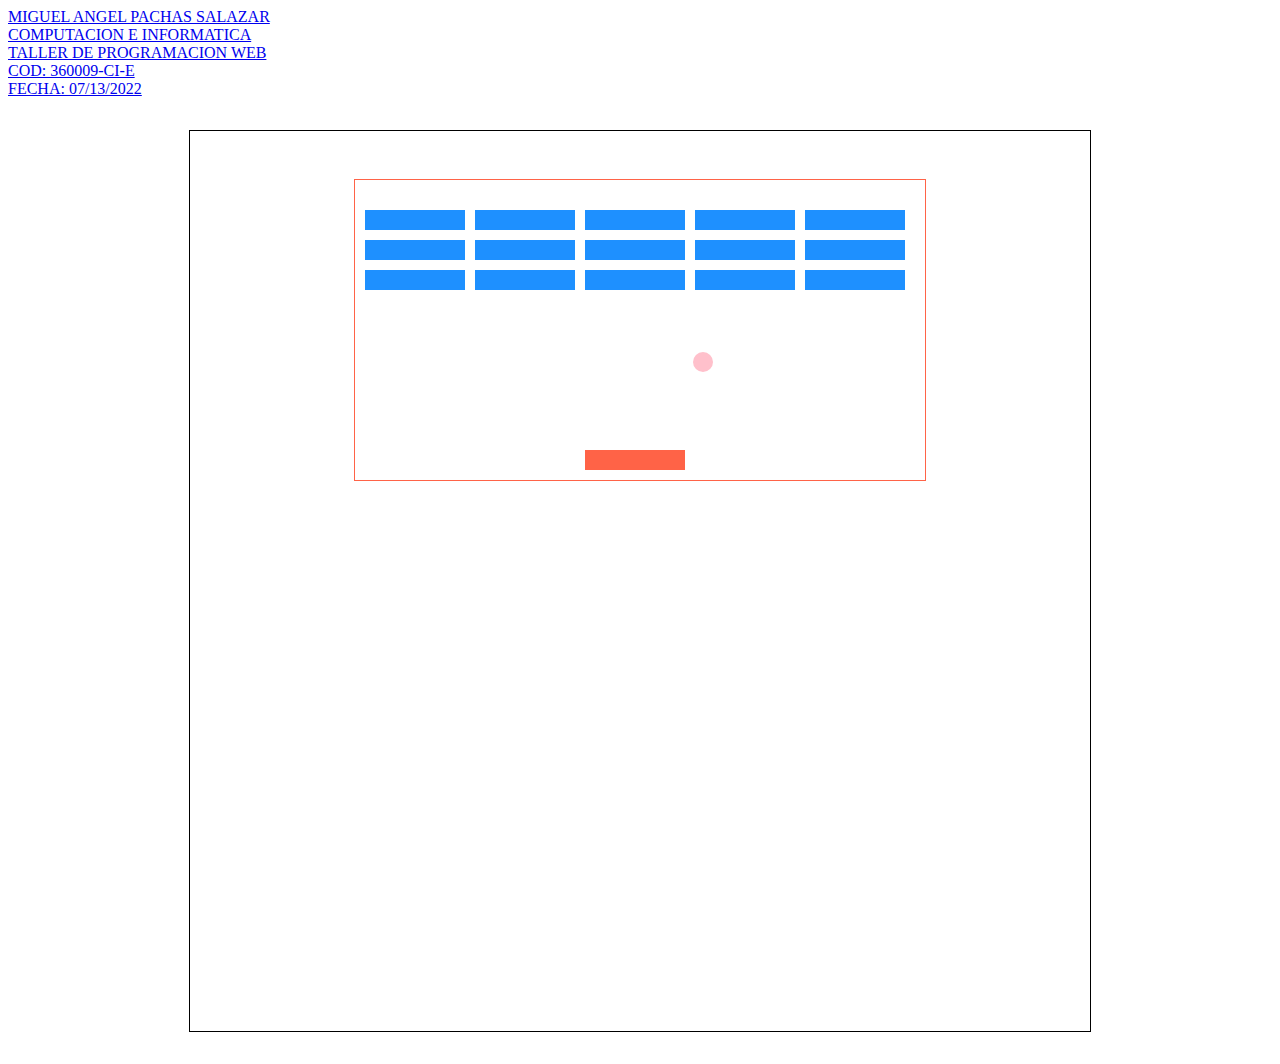
<file: index.html>
<!DOCTYPE html>
<html lang="en">
<head>
    <meta charset="UTF-8">
    <meta http-equiv="X-UA-Compatible" content="IE=edge">
    <meta name="viewport" content="width=device-width, initial-scale=1.0">
    <meta name="author" content="Lidia Vega Torres">
    <title> miguel angel pachas salazar</title>   
    <title>Juegos clasico con JavaScript</title>
<link rel="stylesheet" href="estilos.css">
</head>
<body>
    <div class="navbar-header">
        <a href="#" class="navbar-brand">MIGUEL ANGEL PACHAS SALAZAR</a><br>
        <a href="#" class="navbar-brand">COMPUTACION E INFORMATICA</a><br>
        <a href="#" class="navbar-brand">TALLER DE PROGRAMACION WEB</a><br>
        <a href="#" class="navbar-brand">COD: 360009-CI-E</a><br>
        <a href="#" class="navbar-brand">FECHA: 07/13/2022</a><br>
        
       </div>
    <div class="container">
        <div class="contenedor"></div>
    </div>     
    
<script src="codigo.js"></script>

</body>
</html>
</file>
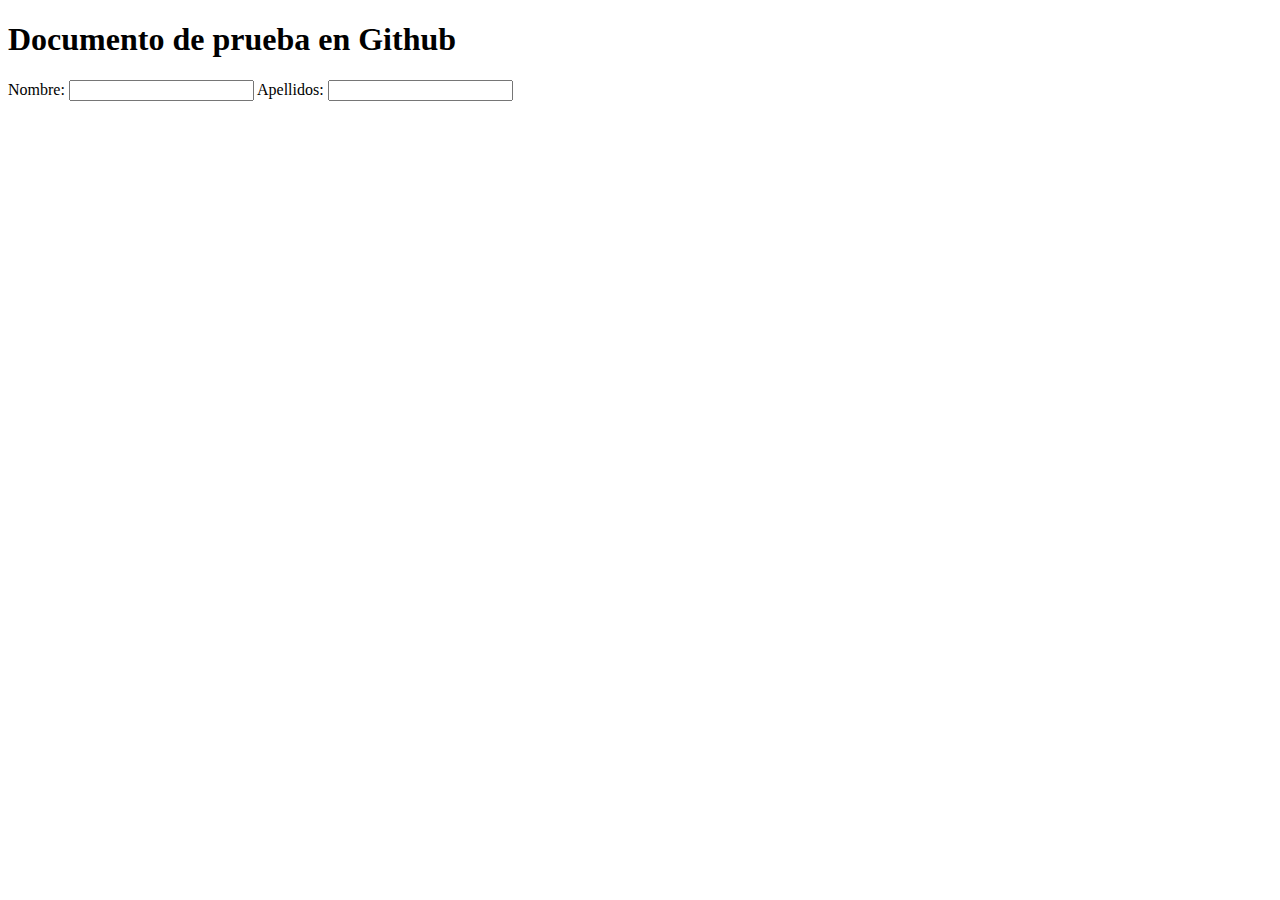
<file: indexP.html>
<!DOCTYPE html>
<html lang="en">
<head>
    <meta charset="UTF-8">
    <meta http-equiv="X-UA-Compatible" content="IE=edge">
    <meta name="viewport" content="width=device-width, initial-scale=1.0">
    <title>Prueba_1</title>
</head>
<body>
    <h1>Documento de prueba en Github</h1>

    <form action="">
        <div>
             <label>Nombre: </label>
             <input type="text">             
             <label>Apellidos:</label>
             <input type="text">
        </div>
    </form>

</body>
</html>
</file>
<file: estilos.css>
.container{
    width: 900px;
    height: 100vh;
    margin: 2rem auto;
    border: 1px solid;
}
.container{
    width: 900px;
    height: 100vh;
    margin: 2rem auto;
}

.contenedor{
    width: 570px;
    height: 300px;
    position: relative;
    border: 1px solid tomato;
    margin:3rem auto;
}
.bloque{
  height: 20px; 
  width: 100px; 
  background-color: dodgerblue;
  position: absolute;
}
.usuario{
    width: 100px;
    height: 20px;
    position: absolute;
    background-color: tomato;
}
.bola{
    height: 20px;
    width: 20px;
    position:absolute;
    border-radius: 10px;
    background-color: pink;
}
</file>
